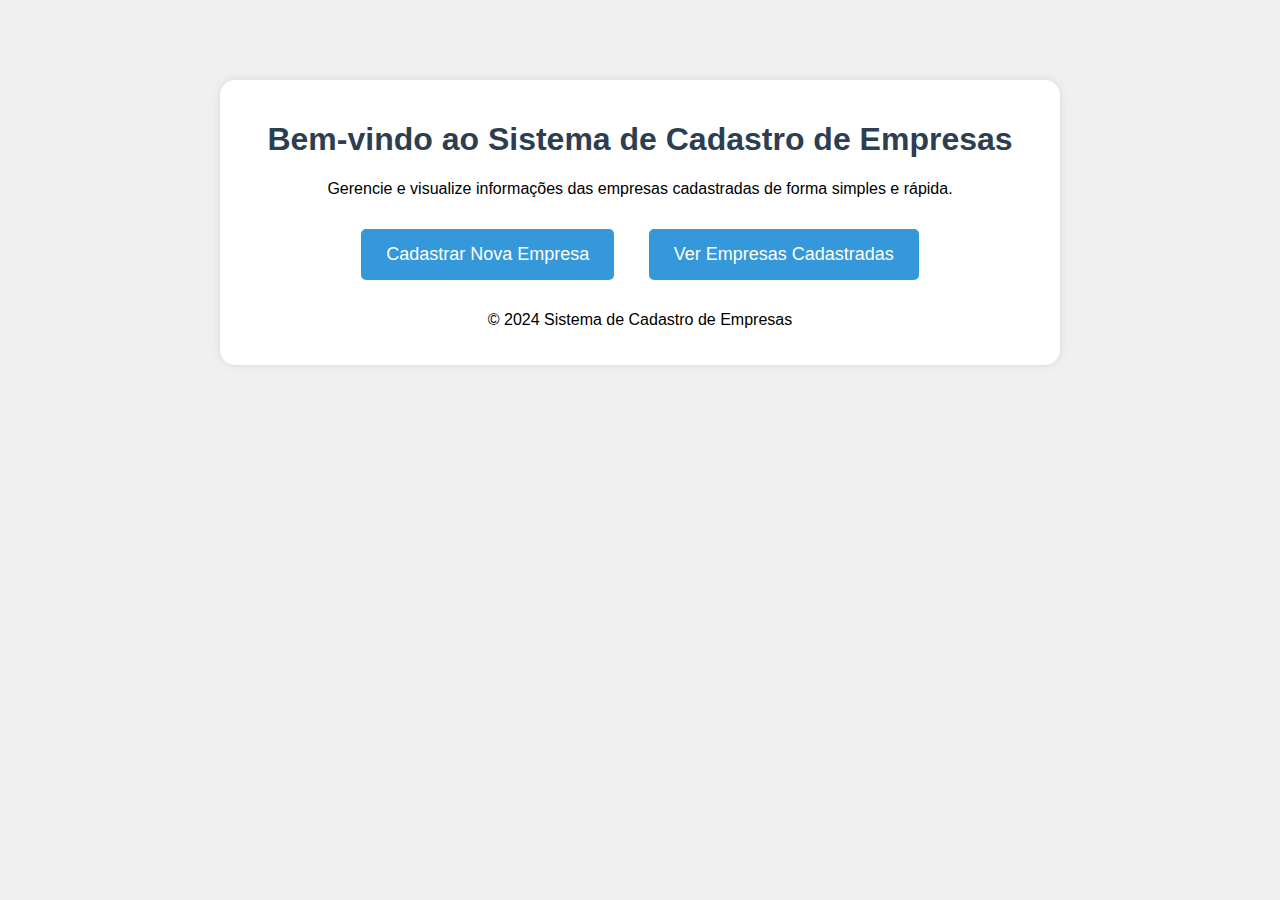
<file: index.html>
<!DOCTYPE html>
<html lang="pt-br">
<head>
    <meta charset="UTF-8">
    <meta name="viewport" content="width=device-width, initial-scale=1.0">
    <title>Página Inicial - Cadastro de Empresas</title>
    <link rel="stylesheet" href="style.css">
</head>
<body>

<div class="container home">
    <h1>Bem-vindo ao Sistema de Cadastro de Empresas</h1>
    <p>Gerencie e visualize informações das empresas cadastradas de forma simples e rápida.</p>
    
    <a href="cadastro-empresa.html" class="btn">Cadastrar Nova Empresa</a> 
    
    <a href="listagem-empresas.html" class="btn">Ver Empresas Cadastradas</a>

    <footer>
        <p>&copy; 2024 Sistema de Cadastro de Empresas</p>
    </footer>
</div>

</body>
</html>
</file>
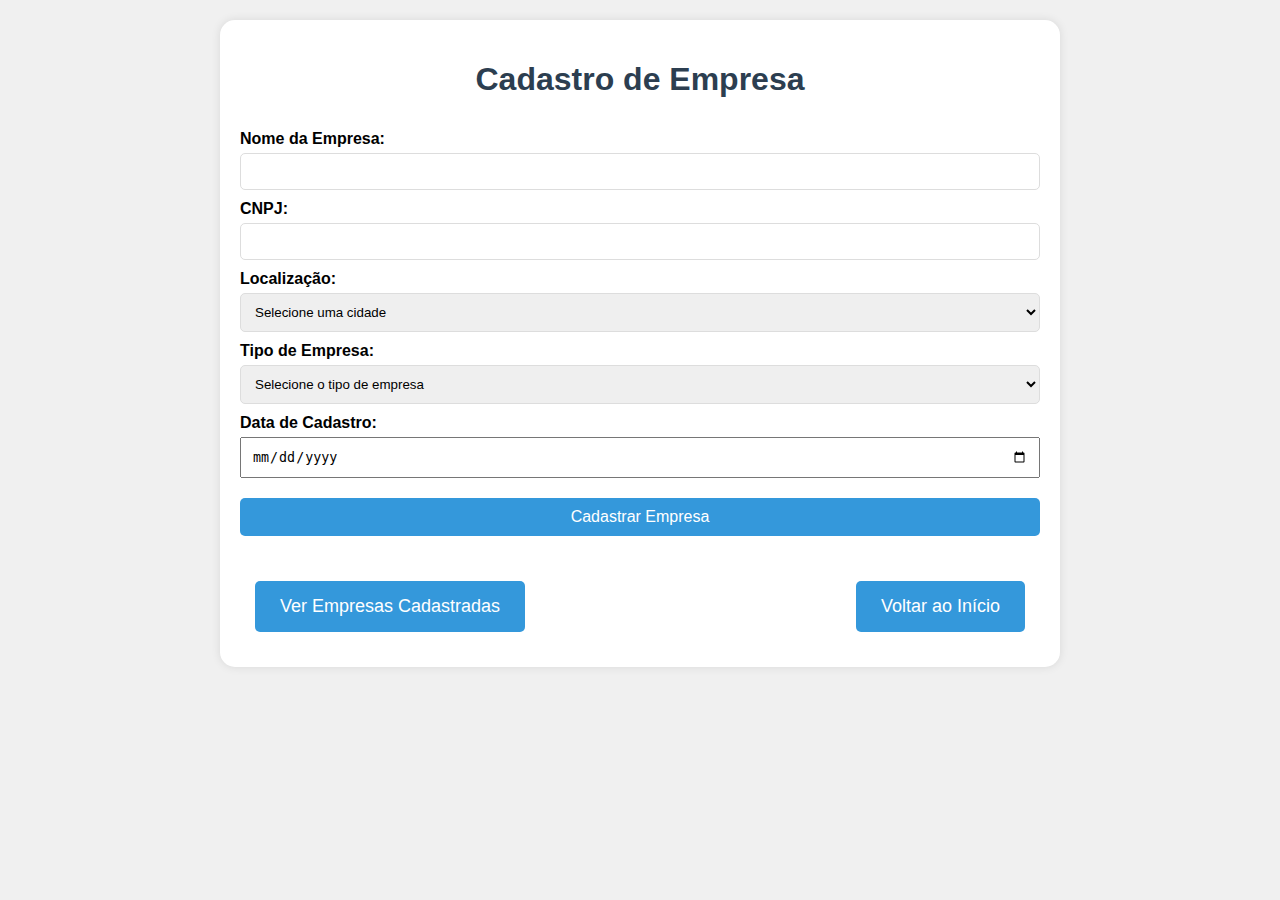
<file: cadastro-empresa.html>
<!DOCTYPE html>
<html lang="pt-br">
<head>
    <meta charset="UTF-8">
    <meta name="viewport" content="width=device-width, initial-scale=1.0">
    <title>Cadastro de Empresa</title>
    <link rel="stylesheet" href="style.css">
</head>
<body>

<div class="container cadastro">
    <h1>Cadastro de Empresa</h1>

    <form id="cadastroEmpresaForm">
        <label for="nome">Nome da Empresa:</label>
        <input type="text" id="nome" required>

        <label for="cnpj">CNPJ:</label>
        <input type="text" id="cnpj" maxlength="18" required>

        <label for="localizacao">Localização:</label>
        <select id="localizacao" required>
            <option value="">Selecione uma cidade</option>
            <option value="São Paulo">São Paulo</option>
            <option value="Rio de Janeiro">Rio de Janeiro</option>
            <option value="Belo Horizonte">Belo Horizonte</option>
        </select>

        <label for="tipo">Tipo de Empresa:</label>
        <select id="tipo" required>
            <option value="">Selecione o tipo de empresa</option>
            <option value="Pública">Pública</option>
            <option value="Privada">Privada</option>
            <option value="Startup">Startup</option>
        </select>

        <label for="dataCadastro">Data de Cadastro:</label>
        <input type="date" id="dataCadastro" required>

        <button type="submit">Cadastrar Empresa</button>
    </form>

    <div class="actions">
        <a href="listagem-empresas.html" class="btn">Ver Empresas Cadastradas</a>
        <a href="index.html" class="btn">Voltar ao Início</a>
    </div>
</div>

<script>
    function formatCNPJ(cnpj) {
        cnpj = cnpj.replace(/\D/g, ''); // Remove tudo que não é dígito
        if (cnpj.length <= 14) {
            cnpj = cnpj.replace(/^(\d{2})(\d)/, '$1.$2');
            cnpj = cnpj.replace(/^(\d{2})\.(\d{3})(\d)/, '$1.$2.$3');
            cnpj = cnpj.replace(/\.(\d{3})(\d)/, '.$1/$2');
            cnpj = cnpj.replace(/(\d{4})(\d)/, '$1-$2');
        }
        return cnpj;
    }

    document.getElementById('cnpj').addEventListener('input', function (e) {
        e.target.value = formatCNPJ(e.target.value);
    });

    document.getElementById('cadastroEmpresaForm').addEventListener('submit', function(event) {
        event.preventDefault();

        const nome = document.getElementById('nome').value;
        const cnpj = document.getElementById('cnpj').value;
        const localizacao = document.getElementById('localizacao').value;
        const tipo = document.getElementById('tipo').value;
        const dataCadastro = document.getElementById('dataCadastro').value;

        // Cria um objeto com os dados da empresa
        const empresa = {
            nome,
            cnpj,
            localizacao,
            tipo,
            dataCadastro
        };

        // Obtém a lista de empresas do Local Storage ou cria uma nova lista
        const empresas = JSON.parse(localStorage.getItem('empresas')) || [];
        empresas.push(empresa);

        // Salva a lista de empresas no Local Storage
        localStorage.setItem('empresas', JSON.stringify(empresas));

        alert("Empresa cadastrada com sucesso!");
        
        document.getElementById('cadastroEmpresaForm').reset();
    });
</script>

</body>
</html>
</file>
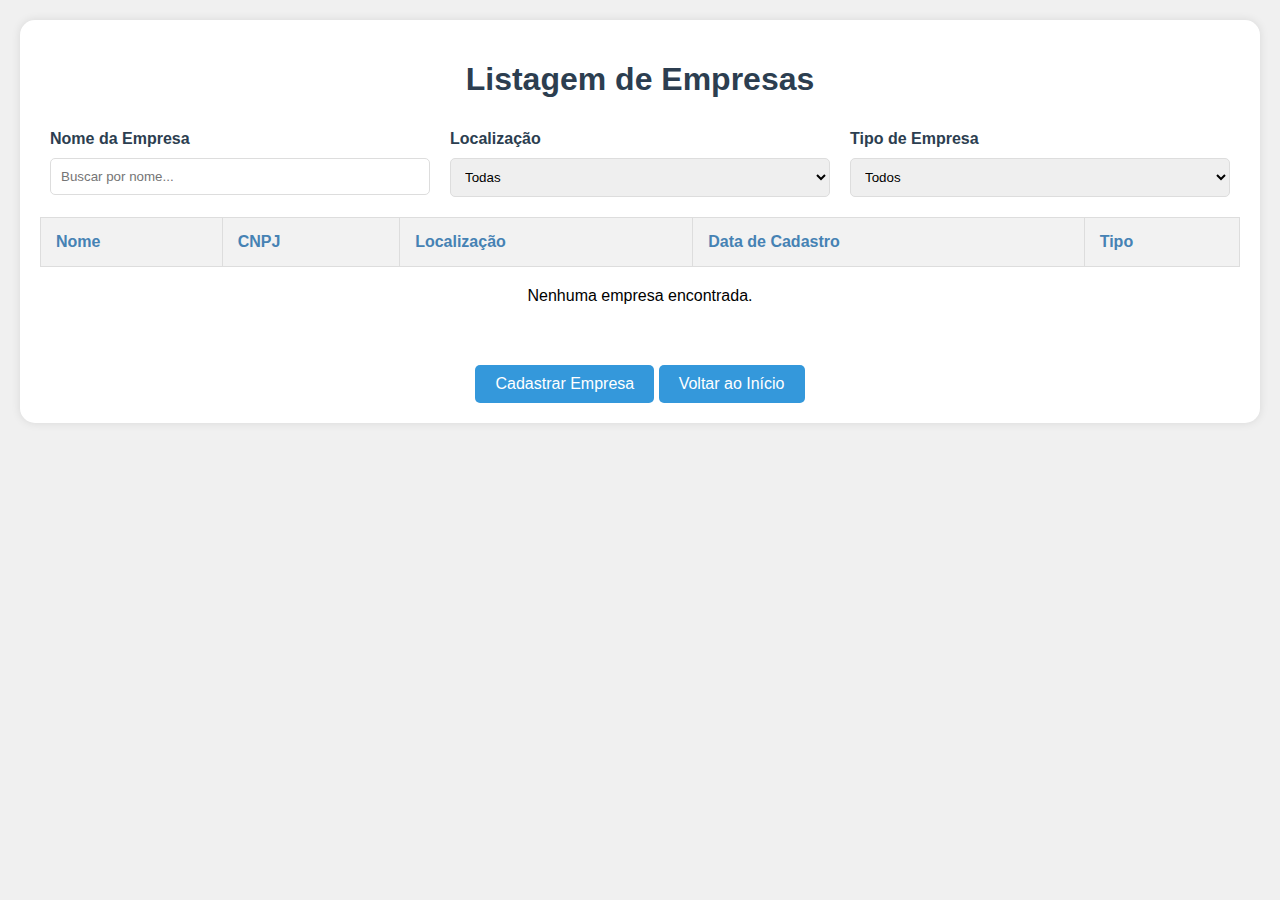
<file: listagem-empresas.html>
<!DOCTYPE html>
<html lang="pt-br">
<head>
    <meta charset="UTF-8">
    <meta name="viewport" content="width=device-width, initial-scale=1.0">
    <title>Listagem de Empresas</title>
    <link rel="stylesheet" href="style.css">
</head>
<body>

<div class="container listagem">
    <h1>Listagem de Empresas</h1>

    <div class="filters">
        <div>
            <label for="nome">Nome da Empresa</label>
            <input type="text" id="nome" placeholder="Buscar por nome...">
        </div>

        <div>
            <label for="localizacao">Localização</label>
            <select id="localizacao">
                <option value="">Todas</option>
                <option value="São Paulo">São Paulo</option>
                <option value="Rio de Janeiro">Rio de Janeiro</option>
                <option value="Belo Horizonte">Belo Horizonte</option>
            </select>
        </div>

        <div>
            <label for="tipo">Tipo de Empresa</label>
            <select id="tipo">
                <option value="">Todos</option>
                <option value="Pública">Pública</option>
                <option value="Privada">Privada</option>
                <option value="Startup">Startup</option>
            </select>
        </div>
    </div>

    <table id="empresas-table">
        <thead>
            <tr>
                <th>Nome</th>
                <th>CNPJ</th>
                <th>Localização</th>
                <th>Data de Cadastro</th>
                <th>Tipo</th>
            </tr>
        </thead>
        <tbody id="empresas-list">
            <!-- Empresas serão inseridas aqui pelo script -->
        </tbody>
    </table>

    <div id="no-results" class="no-results" style="display:none;">
        Nenhuma empresa encontrada.
    </div>

    <div style="text-align: center; margin-top: 20px;">
        <a href="cadastro-empresa.html" class="btn-back">Cadastrar Empresa</a>
        <a href="index.html" class="btn-back">Voltar ao Início</a>
    </div>
</div>

<script>
    function filterEmpresas() {
        const nome = document.getElementById('nome').value.toLowerCase();
        const localizacao = document.getElementById('localizacao').value;
        const tipo = document.getElementById('tipo').value;
        const empresas = document.querySelectorAll('.company-row');
        let found = false;

        empresas.forEach(empresa => {
            const nomeEmpresa = empresa.cells[0].innerText.toLowerCase();
            const localizacaoEmpresa = empresa.cells[2].innerText;
            const tipoEmpresa = empresa.cells[4].innerText;

            if (
                (nome === '' || nomeEmpresa.includes(nome)) &&
                (localizacao === '' || localizacaoEmpresa === localizacao) &&
                (tipo === '' || tipoEmpresa === tipo)
            ) {
                empresa.style.display = '';
                found = true;
            } else {
                empresa.style.display = 'none';
            }
        });

        document.getElementById('no-results').style.display = found ? 'none' : 'block';
    }

    document.getElementById('nome').addEventListener('input', filterEmpresas);
    document.getElementById('localizacao').addEventListener('change', filterEmpresas);
    document.getElementById('tipo').addEventListener('change', filterEmpresas);

    function loadEmpresas() {
        const empresas = JSON.parse(localStorage.getItem('empresas')) || [];
        const tableBody = document.getElementById('empresas-list');

        empresas.forEach(empresa => {
            const row = document.createElement('tr');
            row.className = 'company-row';
            row.innerHTML = `
                <td>${empresa.nome}</td>
                <td>${empresa.cnpj}</td>
                <td>${empresa.localizacao}</td>
                <td>${empresa.dataCadastro}</td>
                <td>${empresa.tipo}</td>
            `;
            tableBody.appendChild(row);
        });

        filterEmpresas(); // Aplicar filtros se houver
    }

    window.onload = loadEmpresas;
</script>

</body>
</html>
</file>
<file: style.css>
body {
    font-family: Arial, sans-serif;
    margin: 20px;
    background-color: #f0f0f0;
}

.container {
    margin: 0 auto;
    background-color: #ffffff; 
    padding: 20px;
    box-shadow: 0 0 10px rgba(0, 0, 0, 0.1);
    border-radius: 15px;
}

h1 {
    text-align: center;
    color: #2c3e50; 
}

.btn, .btn-back {
    display: inline-block;
    margin-top: 20px;
    padding: 10px 20px;
    font-size: 16px;
    background-color: #3498db; 
    color: white;
    text-decoration: none;
    border-radius: 5px;
    text-align: center;
    transition: background-color 0.3s ease;
}

.btn:hover, .btn-back:hover {
    background-color: #2980b9; 
}

/* Página Inicial */
.container.home {
    max-width: 800px;
    text-align: center;
    margin-top: 80px; /* Ajuste conforme necessário */
}

.btn {
    margin: 15px;
    padding: 15px 25px;
    font-size: 18px;
}

/* Página de Listagem de Empresas */
.container.listagem {
    max-width: 1200px;
}

.filters {
    display: flex;
    flex-wrap: wrap; /* Permite que os filtros se ajustem em múltiplas linhas, se necessário */
    justify-content: space-between;
    margin-bottom: 20px;
}

.filters div {
    flex: 1;
    min-width: 200px;
    margin: 0 10px;
    display: flex;
    flex-direction: column;
}

.filters label {
    margin-bottom: 5px;
    font-weight: bold;
    color: #2c3e50; /* Cor dos rótulos dos filtros */
}

input[type="text"], select {
    padding: 10px;
    width: 100%;
    box-sizing: border-box;
    border: 1px solid #ddd;
    border-radius: 5px;
}

table {
    width: 100%;
    border-collapse: collapse;
    margin-top: 20px;
}

table, th, td {
    border: 1px solid #ddd;
}

th, td {
    padding: 15px;
    text-align: left;
}

th {
    background-color: #f2f2f2;
    color: #4682b4; /* Azul Steel para todos os títulos de colunas */
}

.company-row:hover {
    background-color: #f1f1f1;
    cursor: pointer;
}

.no-results {
    text-align: center;
    padding: 20px;
}

/* Página de Cadastro de Empresa */
.container.cadastro {
    max-width: 800px;
}

form {
    display: flex;
    flex-direction: column;
}

label {
    margin-top: 10px;
    font-weight: bold;
}

input[type="text"], input[type="date"], select {
    padding: 10px;
    margin-top: 5px;
    width: 100%;
    box-sizing: border-box;
}

button {
    margin-top: 20px;
    padding: 10px;
    background-color: #3498db; /* Azul vibrante */
    color: white;
    border: none;
    cursor: pointer;
    font-size: 16px;
    border-radius: 5px;
}

button:hover {
    background-color: #2980b9; /* Azul escuro no hover */
}

.actions {
    display: flex;
    justify-content: space-between;
    margin-top: 30px;
}
</file>
